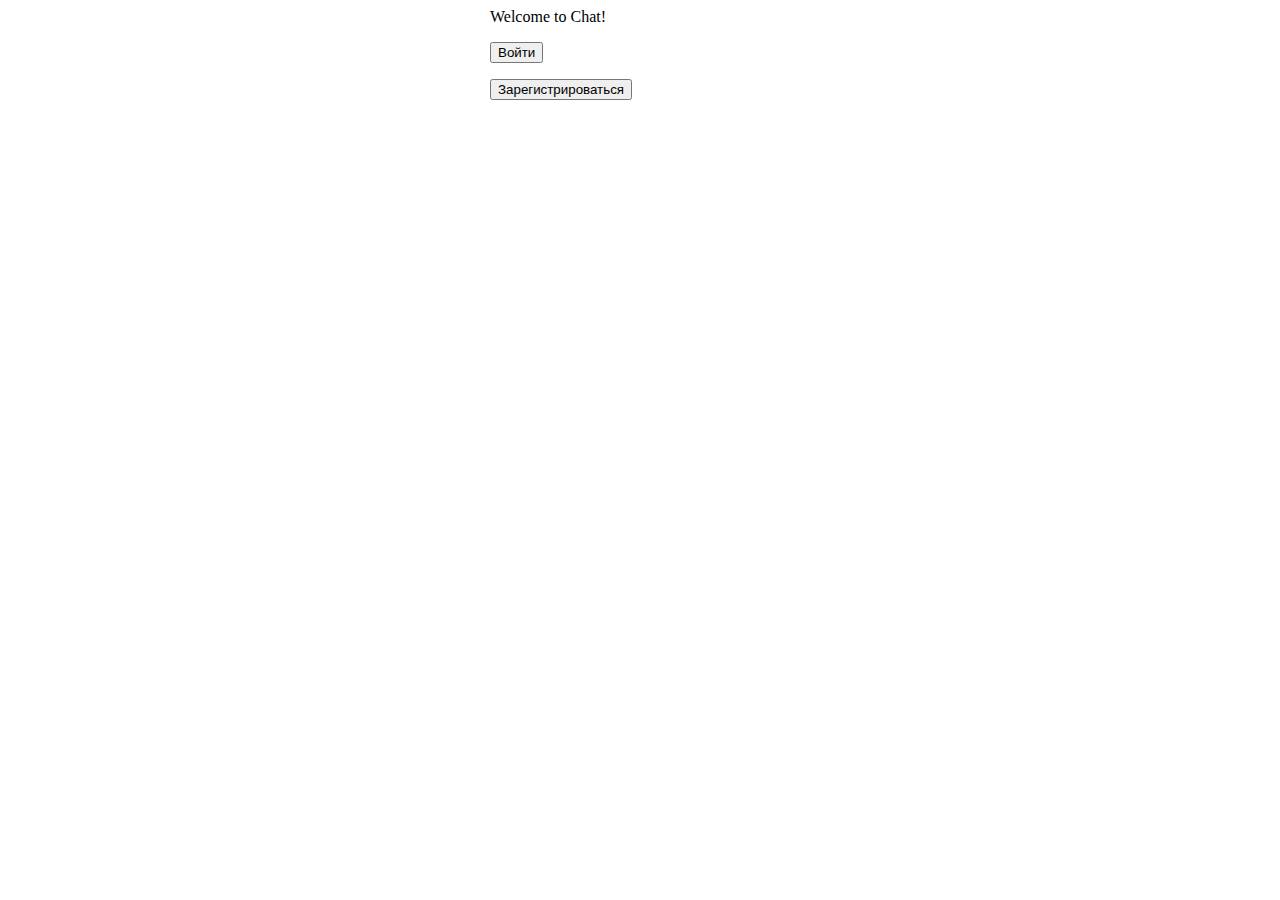
<file: public_html/index.html>
﻿<html>
    <head>
        <meta charset="UTF-8">
        <title>Вход</title>
        <style>
          .inner {
            width: 300px;
            margin: auto;
          }
        </style>
        <script type= "text/javascript">
            function signin()
            {
                document.location.href = "http://127.0.0.1/signin.html";
            }
            function signup()
            {
                document.location.href = "http://127.0.0.1/signup.html"
            }
        </script>
    </head>
    <body>
        <div id="body">
            <div class="inner">
                <p>
                    Welcome to Chat!
                </p>
            </div>

            <div class="inner">
                <p>
                    <div>
                        <input type="button" name="signin" value="Войти" onclick="signin();"/>
                    </div>
                </p>
                <p>
                    <div>
                        <input type="button" name="signup" value="Зарегистрироваться" onclick="signup();"/>
                    </div>
                </p>
            </div>
        </div>
    </body>
</html>
</file>
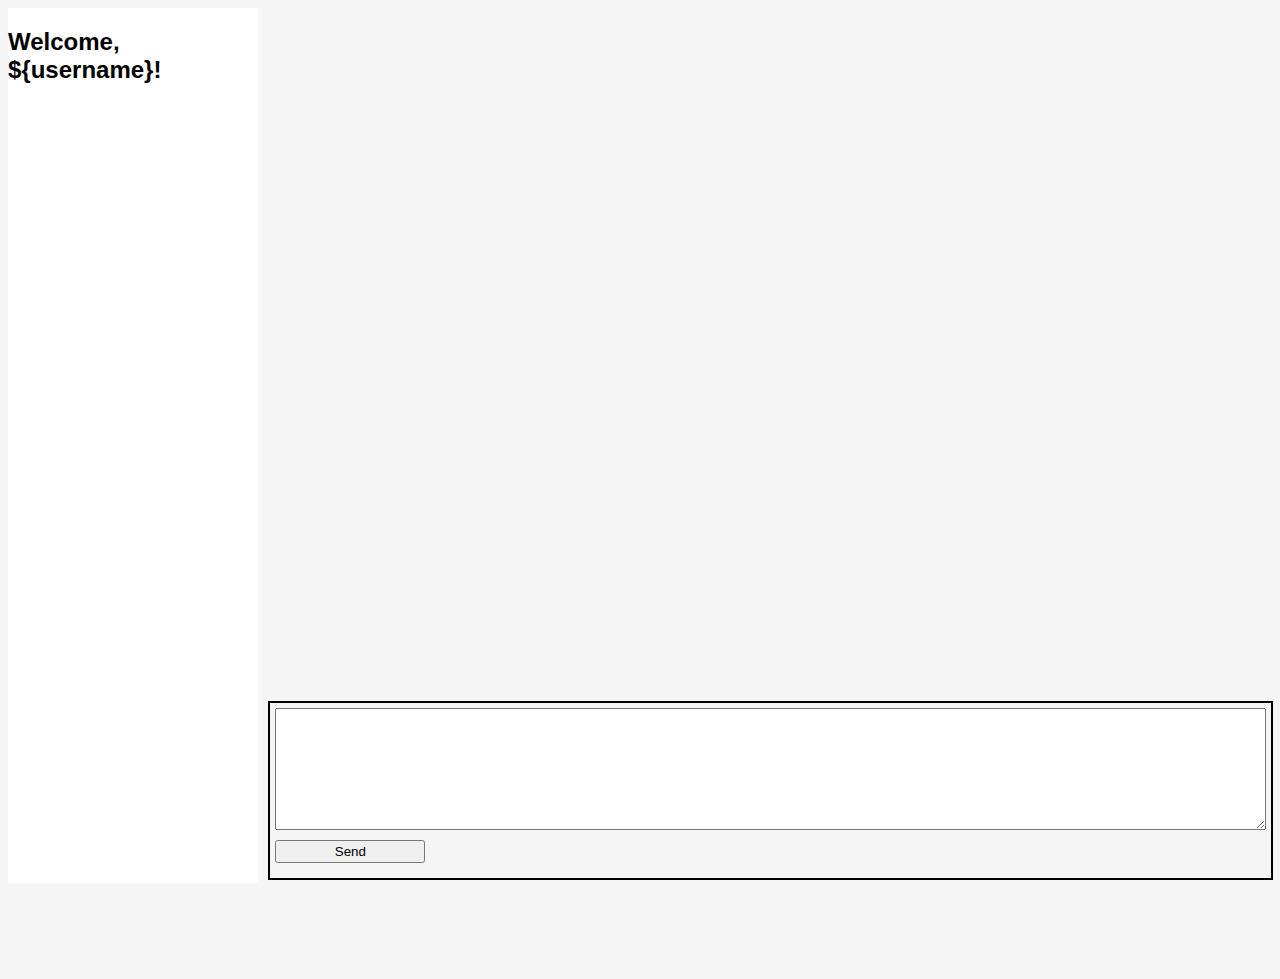
<file: public_html/chat.html>
<html lang="ru">
<head>
    <meta charset="UTF-8">
    <title>Chat!</title>
    <link rel="stylesheet" type="text/css" href="style.css"/>
    <script src="moment.js"></script>
    <script src="chatScript.js"></script>
</head>
<body onload="init();">
<div id="container">
    <div id="menu">
        <h2 id="title">Welcome, ${username}!</h2>
        <div id="users" class="usersBlock"></div>
    </div>

    <div id="content">
        <div id="messages" class="messageBlock">
            <div id="chatbox"></div>
        </div>
        <div id="messageInput" class="messageInput">
            <form name="messageForm" action="" class="messageForm" onsubmit="return sendMessage()">
                <textarea id="message" class="messageInputTextArea"></textarea>
                <input type="button" name="submitmsg" value="Send" class="messageInputSend" onclick="sendMessage()"/>
            </form>
        </div>
    </div>

    <div id="clear"></div>
</div>

</body>
</html>
</file>
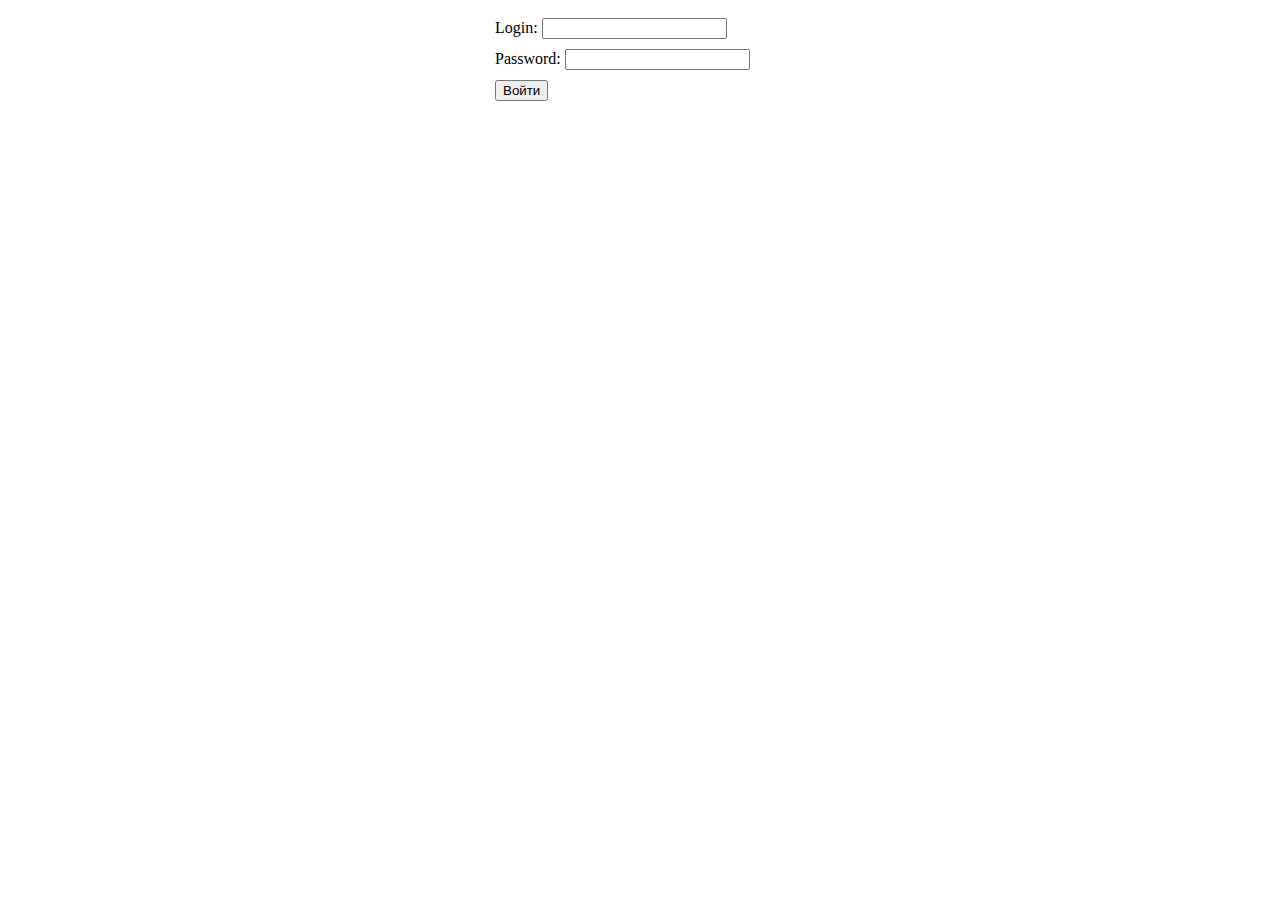
<file: public_html/signin.html>
<!DOCTYPE html>
<html lang="en">
<head>
    <meta charset="UTF-8">
    <title>Вход</title>
    <style>
        .inner {
            width: 300px;
            margin: auto;
            padding: 5px;
        }
    </style>
</head>
<body>
    <div id="body" class="inner">
        <form action="/signin" method="POST">
            <div class="inner">
                Login: <input type="text" name="login"/>
            </div>
            <div class="inner">
                Password: <input type="password" name="pass"/>
            </div>
            <div class="inner">
                <input type="submit" value="Войти">
            </div>
        </form>
    </div>

</body>
</html>
</file>
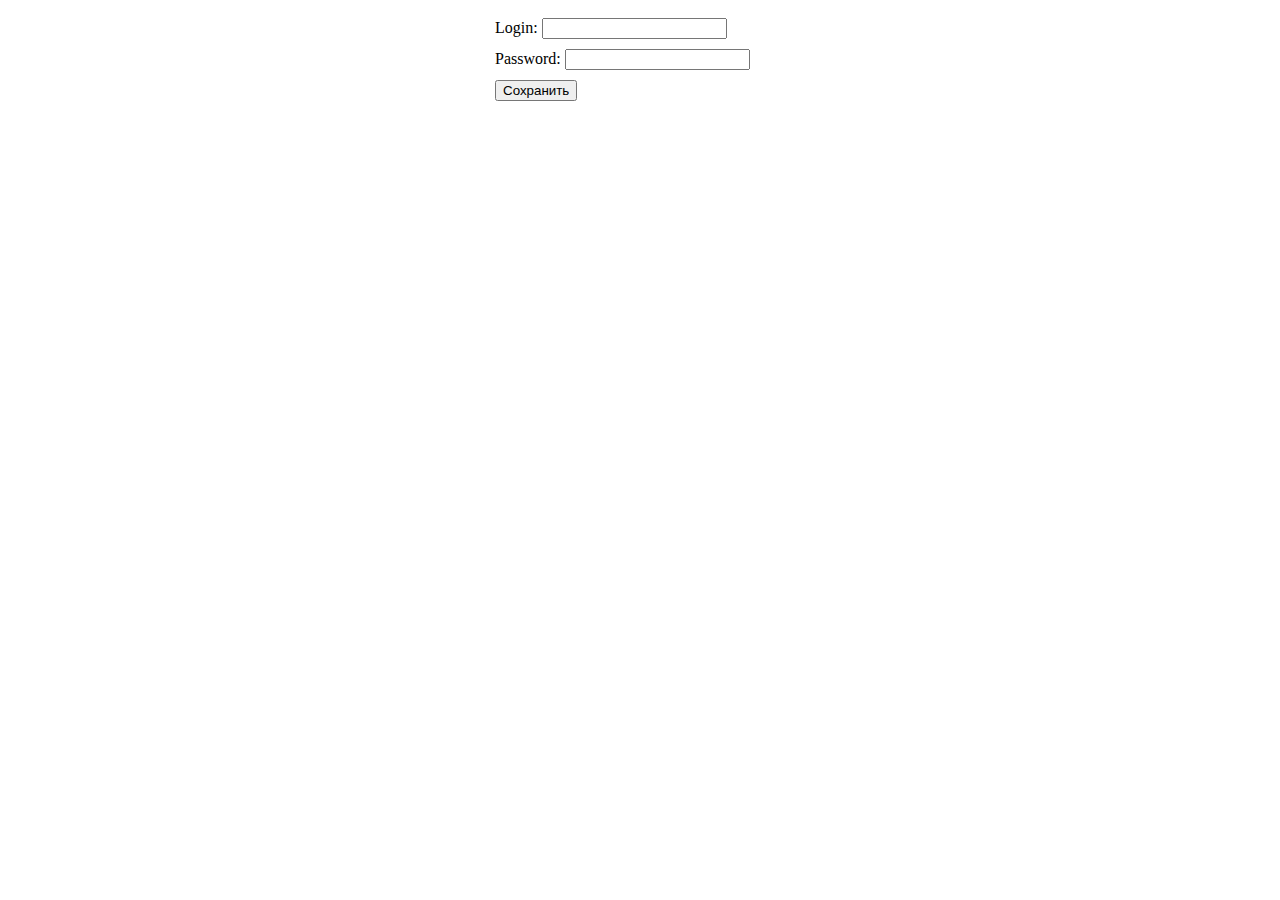
<file: public_html/signup.html>
<!DOCTYPE html>
<html lang="en">
<head>
    <meta charset="UTF-8">
    <title>Регистрация</title>
    <style>
        .inner {
            width: 300px;
            margin: auto;
            padding: 5px;
        }
    </style>
</head>
<body>
<div id="body" class="inner">
    <form action="/signin" method="POST">
        <div class="inner">
            Login: <input type="text" name="login"/>
        </div>
        <div class="inner">
            Password: <input type="password" name="pass"/>
        </div>
        <div class="inner">
            <input type="submit" value="Сохранить">
        </div>
    </form>
</div>
</form>
</body>
</html>
</file>
<file: public_html/style.css>
body {
    background: #f5f5f5;
    color: #000000;
    font-family: Arial, Times New Roman;
    font-size: 16px;
}

#container {
    width: 99%;
    height: 99%;
}

#menu {
    background: white;
    float: left;
    width: 20%;
    height: 100%;
}

#content {
    background: whitesmoke;
    float: right;
    width: 80%;
    height: 100%;
}

#clear {
    clear:both;
}

.messageHead {
    margin: 1%;
    hyphens: auto;
    float: top;
    padding-bottom: 2%;

}
.messageHeadTime {
    float: left;
}

.messageHeadUserName {
    float: right;
}

.messageValue {
    margin: 1%;
    word-wrap: break-word;
    float: bottom;
    width: 97%;
}

.messageBox {
    border: 2px solid black; /* Параметры границы */
    background: aliceblue; /* Цвет фона */
    display: inline-block;
    margin: 1%;
    hyphens: auto;
    width: 97%;
}

.messageBlock {
    height: 78%;
    width: 100%;
    float: top;
    overflow: auto;
}

.messageInput{
    height: 20%;
    width: 100%;
    margin: 1%;
    border: 2px solid black;
    float: bottom;
}

.messageForm {
    color: black;
}

.messageInputTextArea {
    margin: 5px;
    height: 70%;
    width: 99%;
    float: top;
}

.messageInputSend {
    margin: 5px;
    height: 13%;
    width: 15%;
    float: bottom;
}

.formatBox {
    white-space: pre-wrap;

}

.usersBox {
    border: 2px solid black; /* Параметры границы */
    background: aliceblue; /* Цвет фона */
    margin: 2%;
    width: 80%;
    overflow:hidden
}

.usersBoxName {
    width: 50%;
    float: left;
    text-align: center;
}

.commonChatBoxName {
    width: 100%;
    text-align: center;
}

.usersBoxOnline {
    width: 50%;
    float: right;
    text-align: center;
}

.usersBlock {
    width: 100%;
    height: 100%;
}

.usersBlock div:hover {background: #0078BF; color: #fff;}
</file>
